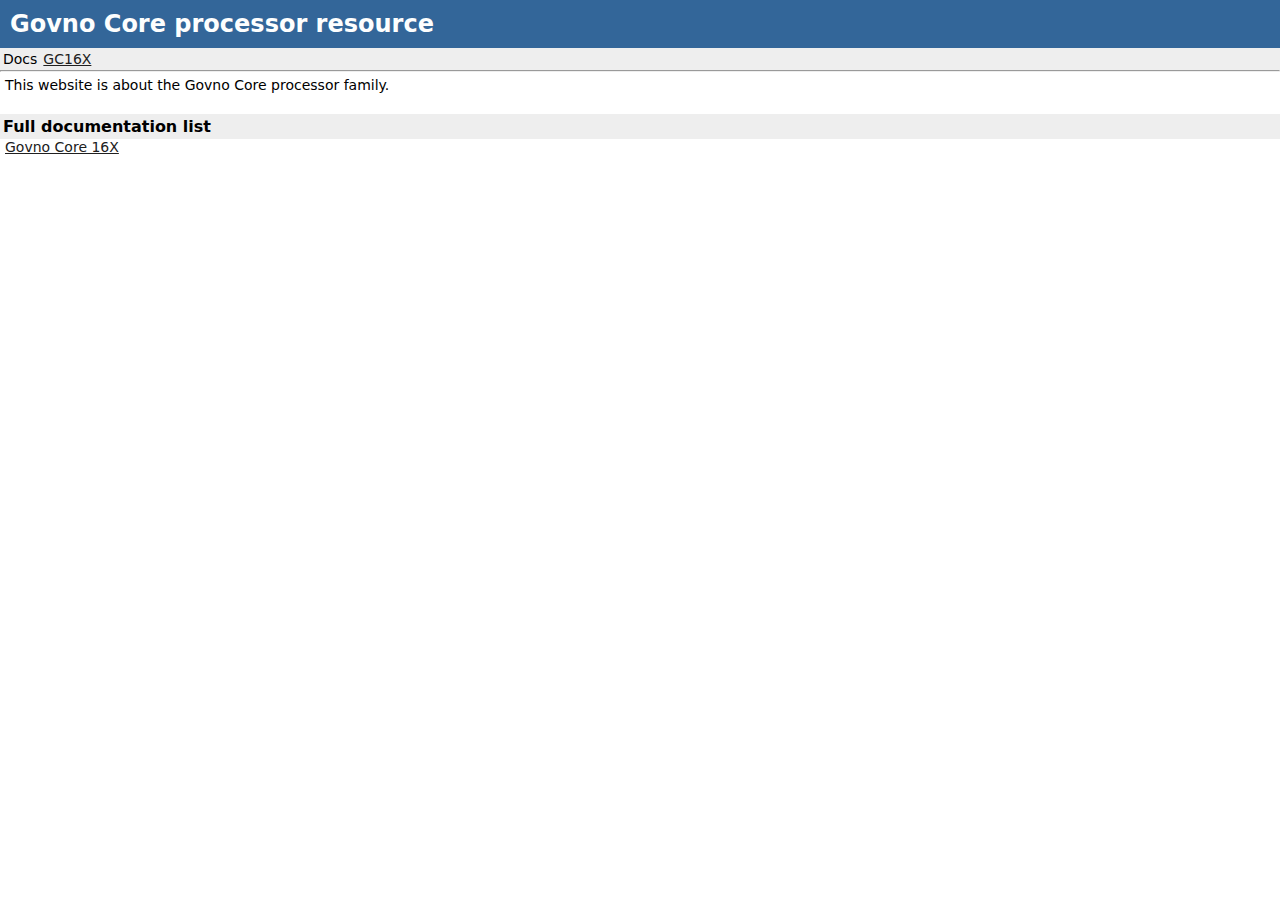
<file: index.html>
<!DOCTYPE html>
<html>
  <!--<head>
    <link rel="stylesheet" href="style.css">
  </head>-->
  <body>
    <h2 style="color: #fdfefe; background-color: #336699;
               padding: 10px;
               font-size: 24px;">
      Govno Core processor resource
    </h2>
    <div style="display: flex; background-color: #EEEEEE; font-family: 'Verdana', 'sans'">
      <span style="margin: 3px;">Docs</span>
      <a href="govnocore/16x.html" style="margin: 3px;">GC16X</a>
    </div><hr>

    <p>This website is about the Govno Core processor family.</p><br>

    <h3 style="color: #000000; background-color: #EEEEEE;
               padding: 3px;font-size: 16px;">Full documentation list</h3>
    <a href="govnocore/16x.html">Govno Core 16X</a>
  </body>
  <style>
    * {
      margin: 0;
      padding: 0;
      font-family: 'Verdana', 'sans';
      font-size: 14px;
    }
    a {
      color: #202020;
    }
    a:hover {
      color: #3030A0;
    }
    a,p {
      margin: 5px;
    }
  </style>
</html>
</file>
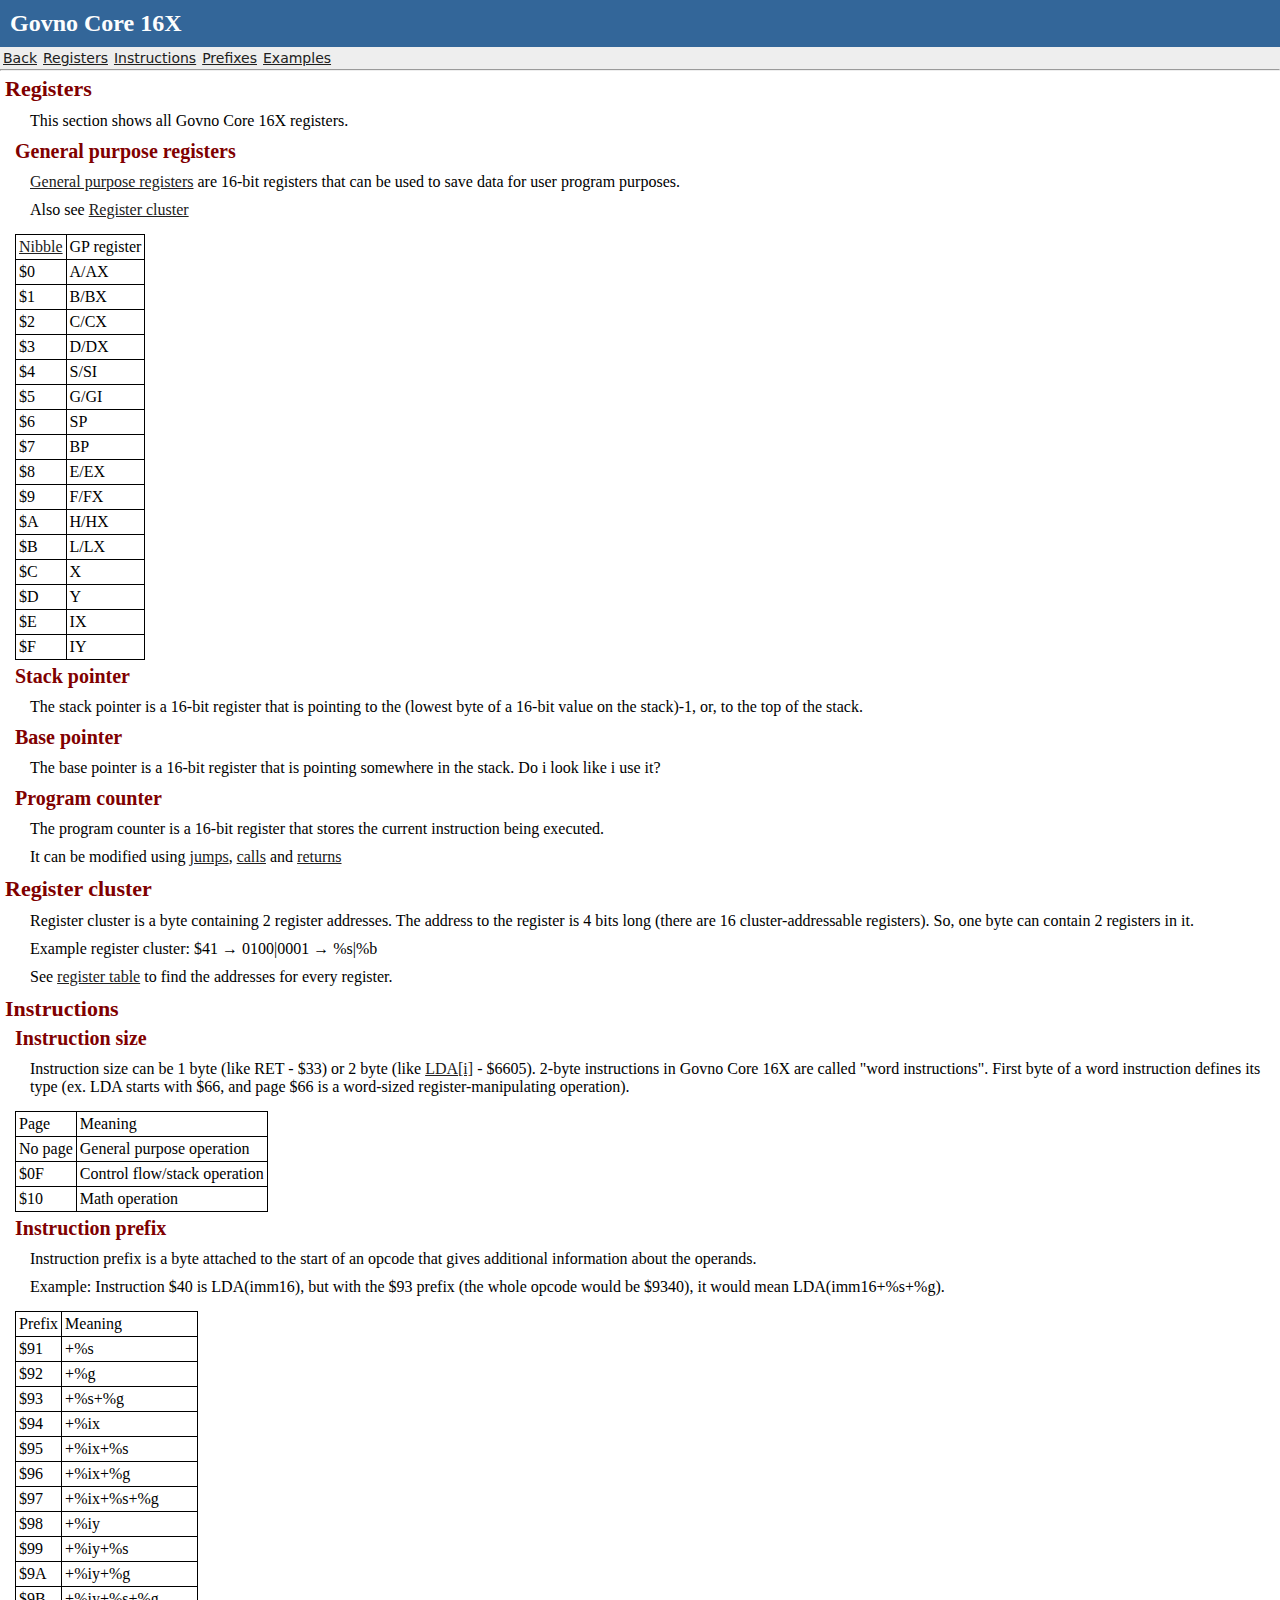
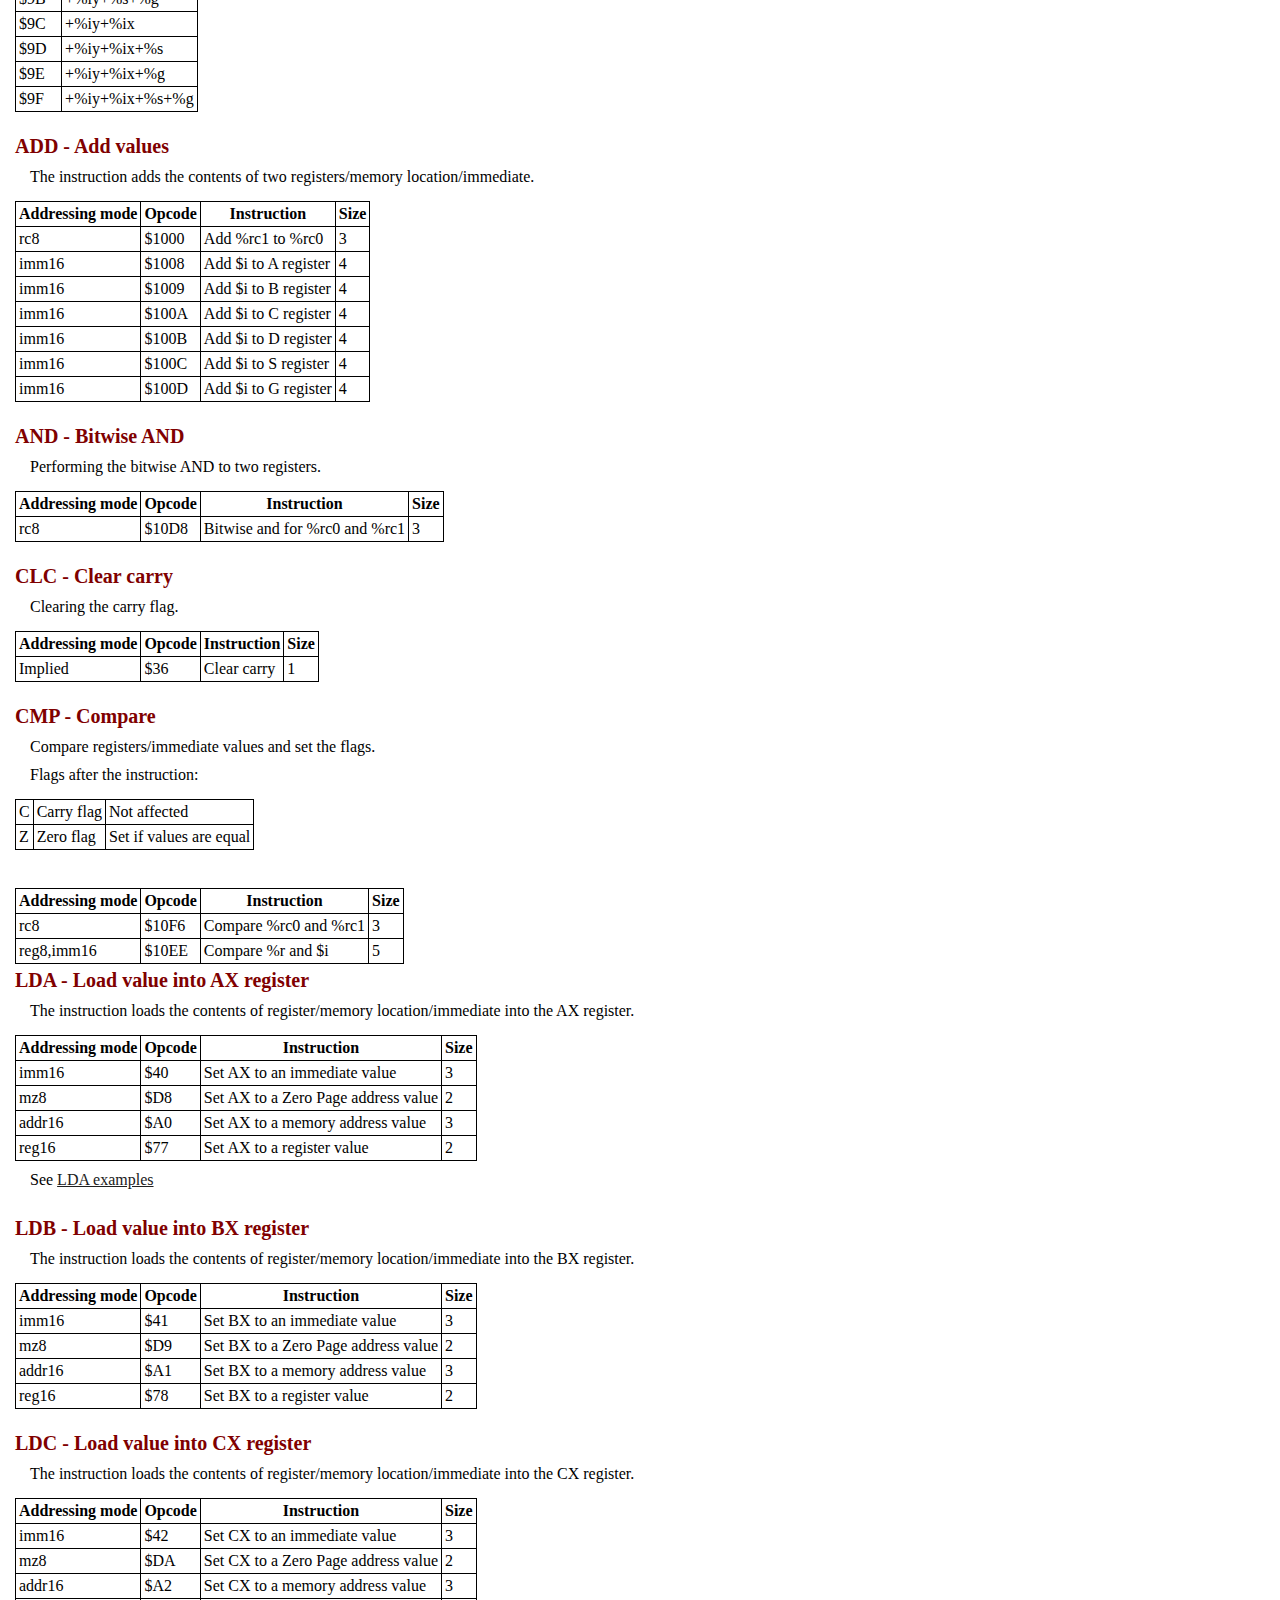
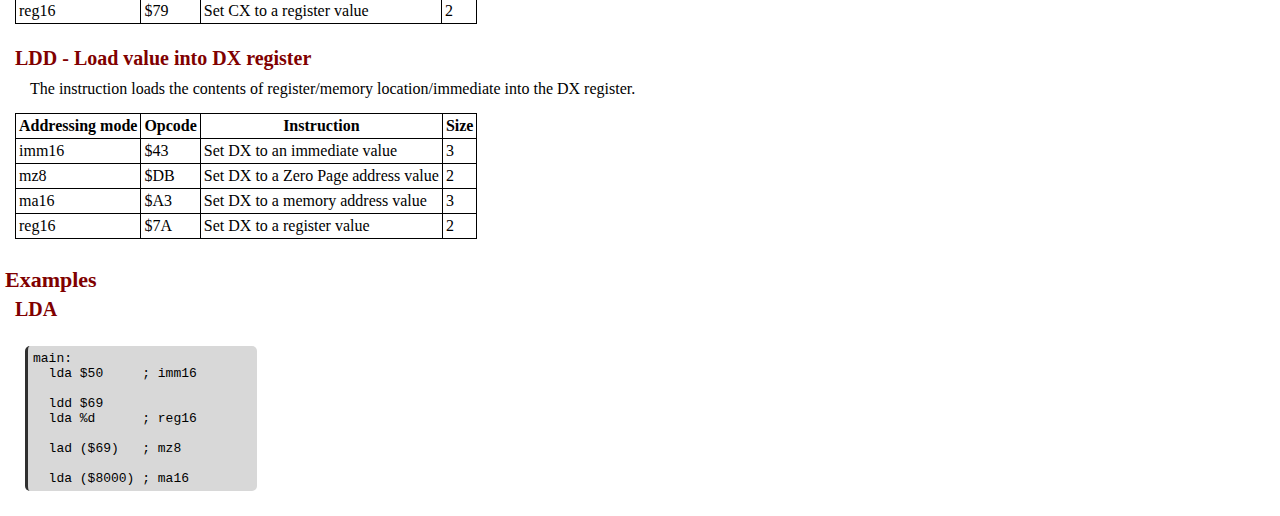
<file: govnocore/16x.html>
<!DOCTYPE html>
<html>
  <head>
    <link rel="stylesheet" href="../style.css">
  </head>
  <body>
    <h2 id="header" style="color: #fdfefe; background-color: #336699;
                           padding: 10px;
                           font-size: 24px;">
      Govno Core 16X
    </h2>
    <div style="display: flex; background-color: #EEEEEE; font-family: 'Verdana', 'sans'; font-size: 14px; position: sticky; top: 0">
      <a href="../index.html" style="margin: 3px;">Back</a>
      <a href="#regs" style="margin: 3px;">Registers</a>
      <a href="#inst" style="margin: 3px;">Instructions</a>
      <a href="#prefix" style="margin: 3px;">Prefixes</a>
      <a href="#examples" style="margin: 3px;">Examples</a>
    </div>

  <hr>
  <div id="regs">
    <h1>Registers</h1>
    <p>This section shows all Govno Core 16X registers.</p>
    <h2>General purpose registers</h2>
    <p><a href="https://en.wikipedia.org/wiki/General_purpose_register">General purpose registers</a> are 16-bit registers that can be used to save data for user program purposes.</p>
    <p>Also see <a href="#reg-rc">Register cluster</a></p>
    <table id="regtable">
      <tr>
        <td><a href="https://en.wikipedia.org/wiki/Nibble">Nibble</a></td>
        <td>GP register</td>
      </tr>
      <tr><td>$0</td><td>A/AX</td></tr>
      <tr><td>$1</td><td>B/BX</td></tr>
      <tr><td>$2</td><td>C/CX</td></tr>
      <tr><td>$3</td><td>D/DX</td></tr>
      <tr><td>$4</td><td>S/SI</td></tr>
      <tr><td>$5</td><td>G/GI</td></tr>
      <tr><td>$6</td><td>SP</td></tr>
      <tr><td>$7</td><td>BP</td></tr>
      <tr><td>$8</td><td>E/EX</td></tr>
      <tr><td>$9</td><td>F/FX</td></tr>
      <tr><td>$A</td><td>H/HX</td></tr>
      <tr><td>$B</td><td>L/LX</td></tr>
      <tr><td>$C</td><td>X</td></tr>
      <tr><td>$D</td><td>Y</td></tr>
      <tr><td>$E</td><td>IX</td></tr>
      <tr><td>$F</td><td>IY</td></tr>
    </table>

    <h2>Stack pointer</h2>
    <p>The stack pointer is a 16-bit register that is pointing to the (lowest byte of a 16-bit value on the stack)-1, or, to the top of the stack.</p>
    <h2>Base pointer</h2>
    <p>The base pointer is a 16-bit register that is pointing somewhere in the stack. Do i look like i use it?</p>
    <h2>Program counter</h2>
    <p>The program counter is a 16-bit register that stores the current instruction being executed.</p>
    <p>It can be modified using <a href="#jmp">jumps</a>, <a href="#call">calls</a> and <a href="#ret">returns</a></p>
    <h1 id="reg-rc">Register cluster</h1>
    <p>Register cluster is a byte containing 2 register addresses. The address to the register is 4 bits long (there are 16 cluster-addressable registers). So, one byte can contain 2 registers in it.</p>
    <p>Example register cluster: $41 → 0100|0001 → %s|%b</p>
    <p>See <a href="#regtable">register table</a> to find the addresses for every register.</p>
  </div>

  <div id="inst">
    <h1>Instructions</h1>
    <span id="inst-size"></span>
    <h2>Instruction size</h2>
    <p>Instruction size can be 1 byte (like RET - $33) or 2 byte (like <a href="#lda--i">LDA[i]</a> - $6605). 2-byte instructions in Govno Core 16X are called "word instructions". First byte of a word instruction defines its type (ex. LDA starts with $66, and page $66 is a word-sized register-manipulating operation).</p>
    <table>
      <tr>
        <td>Page</td>
        <td>Meaning</td>
      </tr>
      <tr>
        <td>No page</td>
        <td>General purpose operation</td>
      </tr>
      <tr>
        <td>$0F</td>
        <td>Control flow/stack operation</td>
      </tr>
      <tr>
        <td>$10</td>
        <td>Math operation</td>
      </tr>
    </table>

    <h2 id="prefix">Instruction prefix</h2>
    <p>Instruction prefix is a byte attached to the start of an opcode that gives additional information about the operands.</p>
    <p>Example: Instruction $40 is LDA(imm16), but with the $93 prefix (the whole opcode would be $9340), it would mean LDA(imm16+%s+%g).</p>
    <table>
      <tr><td>Prefix</td><td>Meaning</td></tr>
      <tr><td>$91</td><td>+%s</td></tr>
      <tr><td>$92</td><td>+%g</td></tr>
      <tr><td>$93</td><td>+%s+%g</td></tr>
      <tr><td>$94</td><td>+%ix</td></tr>
      <tr><td>$95</td><td>+%ix+%s</td></tr>
      <tr><td>$96</td><td>+%ix+%g</td></tr>
      <tr><td>$97</td><td>+%ix+%s+%g</td></tr>
      <tr><td>$98</td><td>+%iy</td></tr>
      <tr><td>$99</td><td>+%iy+%s</td></tr>
      <tr><td>$9A</td><td>+%iy+%g</td></tr>
      <tr><td>$9B</td><td>+%iy+%s+%g</td></tr>
      <tr><td>$9C</td><td>+%iy+%ix</td></tr>
      <tr><td>$9D</td><td>+%iy+%ix+%s</td></tr>
      <tr><td>$9E</td><td>+%iy+%ix+%g</td></tr>
      <tr><td>$9F</td><td>+%iy+%ix+%s+%g</td></tr>
    </table>


    <br>
    <span id="add"></span>
    <h2>ADD - Add values</h2>
    <p>The instruction adds the contents of two registers/memory location/immediate.</p>
    <table>
      <tr>
        <th>Addressing mode</th>
        <th>Opcode</th>
        <th>Instruction</th>
        <th>Size</th>
      </tr>
      <tr>
        <td>rc8</td>
        <td>$1000</td>
        <td>Add %rc1 to %rc0</td>
        <td>3</td>
      </tr>
      <tr>
        <td>imm16</td>
        <td>$1008</td>
        <td>Add $i to A register</td>
        <td>4</td>
      </tr>
      <tr>
        <td>imm16</td>
        <td>$1009</td>
        <td>Add $i to B register</td>
        <td>4</td>
      </tr>
      <tr>
        <td>imm16</td>
        <td>$100A</td>
        <td>Add $i to C register</td>
        <td>4</td>
      </tr>
      <tr>
        <td>imm16</td>
        <td>$100B</td>
        <td>Add $i to D register</td>
        <td>4</td>
      </tr>
      <tr>
        <td>imm16</td>
        <td>$100C</td>
        <td>Add $i to S register</td>
        <td>4</td>
      </tr>
      <tr>
        <td>imm16</td>
        <td>$100D</td>
        <td>Add $i to G register</td>
        <td>4</td>
      </tr>
    </table><br>

    <span id="and"></span>
    <h2>AND - Bitwise AND</h2>
    <p>Performing the bitwise AND to two registers.</p>
    <table>
      <tr>
        <th>Addressing mode</th>
        <th>Opcode</th>
        <th>Instruction</th>
        <th>Size</th>
      </tr>
      <tr>
        <td>rc8</td>
        <td>$10D8</td>
        <td>Bitwise and for %rc0 and %rc1</td>
        <td>3</td>
      </tr>
    </table><br>

    <span id="clc"></span>
    <h2>CLC - Clear carry</h2>
    <p>Clearing the carry flag.</p>
    <table>
      <tr>
        <th>Addressing mode</th>
        <th>Opcode</th>
        <th>Instruction</th>
        <th>Size</th>
      </tr>
      <tr>
        <td>Implied</td>
        <td>$36</td>
        <td>Clear carry</td>
        <td>1</td>
      </tr>
    </table><br>

    <span id="clc"></span>
    <h2>CMP - Compare</h2>
    <p>Compare registers/immediate values and set the flags.</p>
    <p>Flags after the instruction:</p>
    <table>
      <tr>
        <td>C</td>
        <td>Carry flag</td>
        <td>Not affected</td>
      </tr>
      <tr>
        <td>Z</td>
        <td>Zero flag</td>
        <td>Set if values are equal</td>
      </tr>
    </table><br>

    <p></p><table>
      <tr>
        <th>Addressing mode</th>
        <th>Opcode</th>
        <th>Instruction</th>
        <th>Size</th>
      </tr>
      <tr>
        <td>rc8</td>
        <td>$10F6</td>
        <td>Compare %rc0 and %rc1</td>
        <td>3</td>
      </tr>
      <tr>
        <td>reg8,imm16</td>
        <td>$10EE</td>
        <td>Compare %r and $i</td>
        <td>5</td>
      </tr>
    </table>

    <span id="lda"></span>
    <h2>LDA - Load value into AX register</h2>
    <p>The instruction loads the contents of register/memory location/immediate into the AX register.</p>
    <table>
      <tr>
        <th>Addressing mode</th>
        <th>Opcode</th>
        <th>Instruction</th>
        <th>Size</th>
      </tr>
      <tr id="lda--i">
        <td>imm16</td>
        <td>$40</td>
        <td>Set AX to an immediate value</td>
        <td>3</td>
      </tr>
      <tr>
        <td>mz8</td>
        <td>$D8</td>
        <td>Set AX to a Zero Page address value</td>
        <td>2</td>
      </tr>
      <tr>
        <td>addr16</td>
        <td>$A0</td>
        <td>Set AX to a memory address value</td>
        <td>3</td>
      </tr>
      <tr>
        <td>reg16</td>
        <td>$77</td>
        <td>Set AX to a register value</td>
        <td>2</td>
      </tr>
    </table>
    <p>See <a href="#examples-lda">LDA examples</a></p><br>

    <span id="ldb"></span>
    <h2>LDB - Load value into BX register</h2>
    <p>The instruction loads the contents of register/memory location/immediate into the BX register.</p>
    <table>
      <tr>
        <th>Addressing mode</th>
        <th>Opcode</th>
        <th>Instruction</th>
        <th>Size</th>
      </tr>
      <tr>
        <td>imm16</td>
        <td>$41</td>
        <td>Set BX to an immediate value</td>
        <td>3</td>
      </tr>
      <tr>
        <td>mz8</td>
        <td>$D9</td>
        <td>Set BX to a Zero Page address value</td>
        <td>2</td>
      </tr>
      <tr>
        <td>addr16</td>
        <td>$A1</td>
        <td>Set BX to a memory address value</td>
        <td>3</td>
      </tr>
      <tr>
        <td>reg16</td>
        <td>$78</td>
        <td>Set BX to a register value</td>
        <td>2</td>
      </tr>
    </table><br>

    <span id="ldc"></span>
    <h2>LDC - Load value into CX register</h2>
    <p>The instruction loads the contents of register/memory location/immediate into the CX register.</p>
    <table>
      <tr>
        <th>Addressing mode</th>
        <th>Opcode</th>
        <th>Instruction</th>
        <th>Size</th>
      </tr>
      <tr>
        <td>imm16</td>
        <td>$42</td>
        <td>Set CX to an immediate value</td>
        <td>3</td>
      </tr>
      <tr>
        <td>mz8</td>
        <td>$DA</td>
        <td>Set CX to a Zero Page address value</td>
        <td>2</td>
      </tr>
      <tr>
        <td>addr16</td>
        <td>$A2</td>
        <td>Set CX to a memory address value</td>
        <td>3</td>
      </tr>
      <tr>
        <td>reg16</td>
        <td>$79</td>
        <td>Set CX to a register value</td>
        <td>2</td>
      </tr>
    </table><br>

    <span id="ldd"></span>
    <h2>LDD - Load value into DX register</h2>
    <p>The instruction loads the contents of register/memory location/immediate into the DX register.</p>
    <table>
      <tr>
        <th>Addressing mode</th>
        <th>Opcode</th>
        <th>Instruction</th>
        <th>Size</th>
      </tr>
      <tr>
        <td>imm16</td>
        <td>$43</td>
        <td>Set DX to an immediate value</td>
        <td>3</td>
      </tr>
      <tr>
        <td>mz8</td>
        <td>$DB</td>
        <td>Set DX to a Zero Page address value</td>
        <td>2</td>
      </tr>
      <tr>
        <td>ma16</td>
        <td>$A3</td>
        <td>Set DX to a memory address value</td>
        <td>3</td>
      </tr>
      <tr>
        <td>reg16</td>
        <td>$7A</td>
        <td>Set DX to a register value</td>
        <td>2</td>
      </tr>
    </table><br>

    <h1>Examples</h1>
    <h2 id="examples-lda">LDA</h2>
    <pre>
main:
  lda $50     ; imm16

  ldd $69
  lda %d      ; reg16

  lad ($69)   ; mz8

  lda ($8000) ; ma16
</pre>

    </div>
  </body>
</html>
</file>
<file: style.css>
*,#header {
  margin: 0;
  padding: 0;
}
body {
  font-family: "Georgia", "Times New Roman", "serif";
}

h1,h2,h3 {
  font-family: "Verdana", "Times New Roman", "serif";
  color: Maroon;
}

h1 {
  margin: 5px;
  font-size: 22px;
}

h2 {
  margin-left: 15px;
  font-size: 20px;
}

h3 {
  font-size: 18px;
}

p {
  margin: 10px;
  padding-left: 20px;
}
a {
  color: #202020;
}
a:hover {
  color: #3030A0;
}

table,th,td {
  border: 1px solid #000000;
  border-collapse: collapse;
  padding: 3px;
  margin: 15px;
  margin-bottom: 5px;
}

pre {
  display: table;
  background-color: #D8D8D8;
  border-radius: 5px;
  border-left: 3px solid #303030;
  padding: 5px;
  padding-right: 60px;
  margin: 25px;
}
</file>
